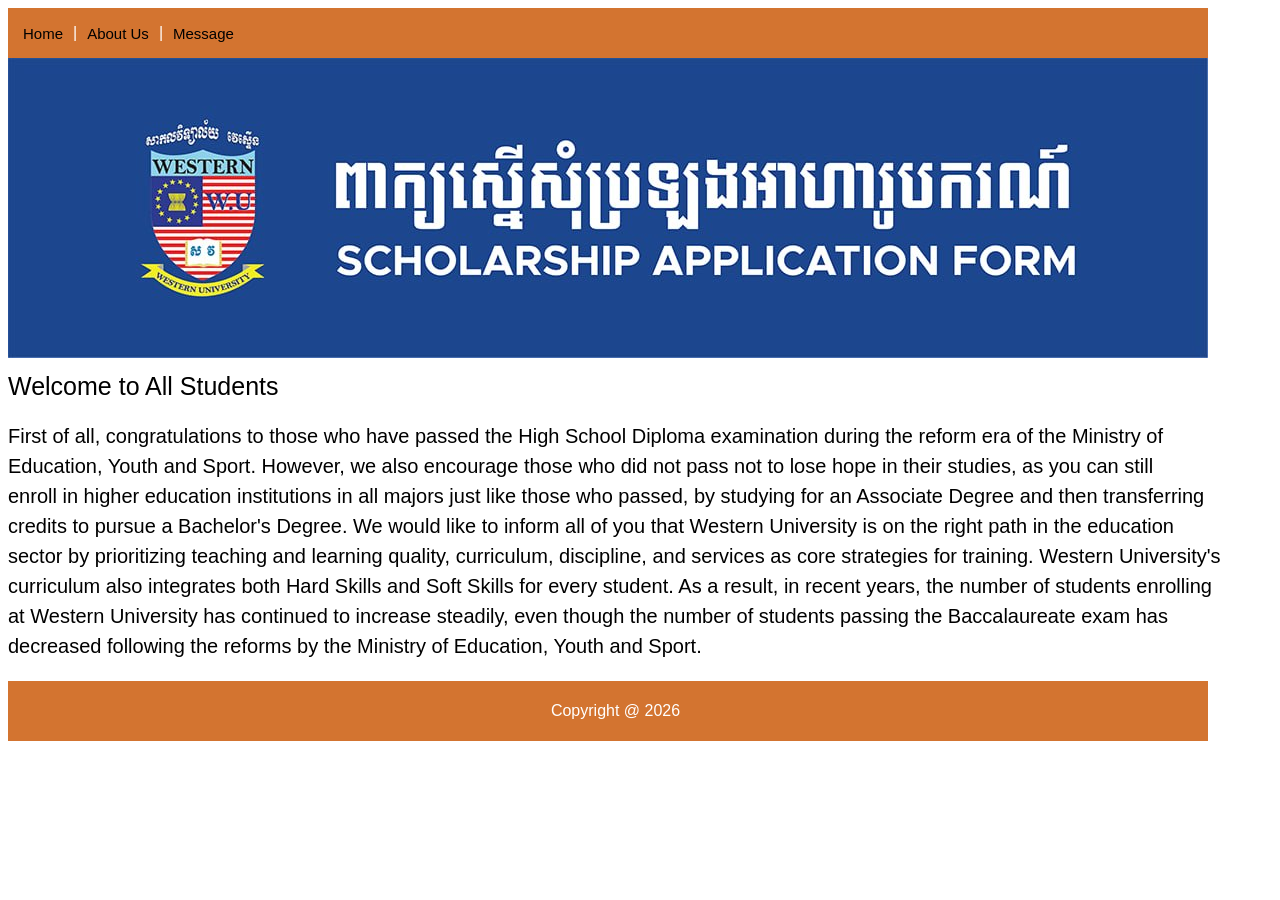
<file: index.html>
<!DOCTYPE html>
<html lang="en">
<head>
    <meta charset="UTF-8">
    <meta name="viewport" content="width=device-width, initial-scale=1.0">
    <title>Document</title>
    <link rel="stylesheet" href="./practice.css">
</head>
<body>
    <div class="top">
    
        <a href="./index.html">Home  </a>
        <li>|</li>
        <a href="./aboutus.html"> About Us </a>
        <li>|</li>
        <a href="./message.html"> Message</a>
        
</div>
<img src="./wu.jpg" alt="">
<header  style="font-size: 25px; padding-top: 10px;">Welcome to All Students</header>
<p style="font-size: 20px;" >
First of all, congratulations to those who have passed the High School Diploma examination during the reform era of the Ministry of <br> Education, Youth and Sport. However, we also encourage those who did not pass not to lose hope in their studies, as you can still <br> enroll  in higher education institutions in all majors just like those who passed, by studying for an Associate Degree and then transferring <br> credits to pursue a Bachelor's Degree. We would like to inform all of you that Western University is on the right path in the education <br> sector by prioritizing teaching and learning quality, curriculum, discipline, and services as core strategies for training. Western University's <br> curriculum also integrates both Hard Skills and Soft Skills for every student. As a result, in recent years, the number of students enrolling <br> at Western University has continued to increase steadily, even though the number of students passing the Baccalaureate exam has <br> decreased following the reforms by the Ministry of Education, Youth and Sport.</p>
<div class="copy">
    <p>Copyright @ 2026</p>
</div>

</body>

</html>
</file>
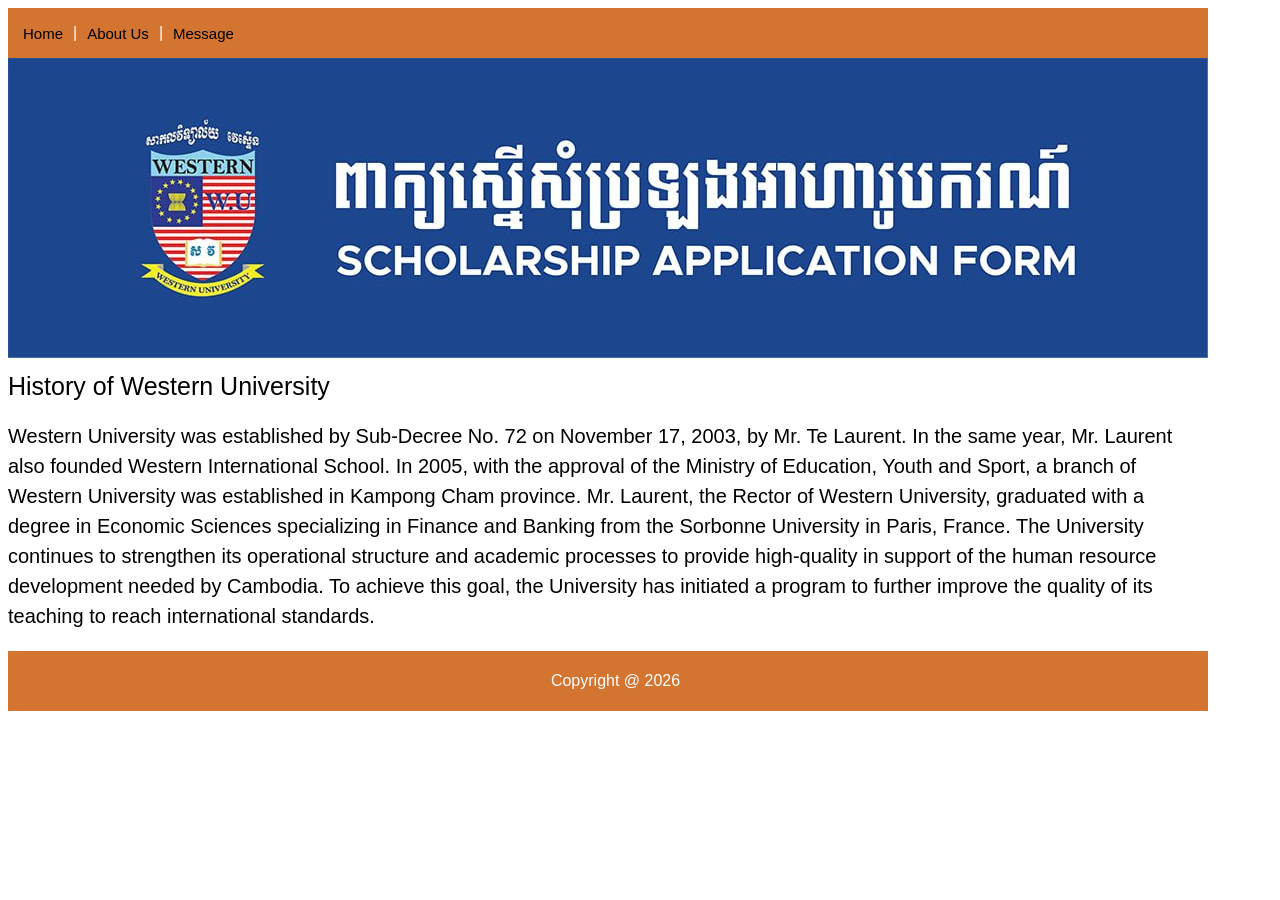
<file: aboutus.html>
<!DOCTYPE html>
<html lang="en">
<head>
    <meta charset="UTF-8">
    <meta name="viewport" content="width=device-width, initial-scale=1.0">
    <link rel="stylesheet" href="./practice.css">
    <title>Document</title>
</head>
<body>
    <div class="top">
    
        <a href="./index.html">Home  </a>
        <li>|</li>
        <a href="./aboutus.html"> About Us </a>
        <li>|</li>
        <a href="./message.html"> Message</a>
        
</div>
<img src="./wu.jpg" alt="">
<header style="font-size: 25px; padding-top: 10px;">History of Western University</header>
<p  style="font-size: 20px;">
Western University was established by Sub-Decree No. 72 on November 17, 2003, by Mr. Te Laurent. In the same year, Mr. Laurent <br> also founded Western International School. In 2005, with the approval of the Ministry of Education, Youth and Sport, a branch of <br>
Western University was established in Kampong Cham province. Mr. Laurent, the Rector of Western University, graduated with a <br> degree in Economic Sciences specializing in Finance and Banking from the Sorbonne University in Paris, France. The University <br> continues to strengthen its operational structure and academic processes to provide high-quality in support of the human resource <br> development needed by Cambodia. To achieve this goal, the University has initiated a program to further improve the quality of its <br> teaching to reach international standards.
</p>
<div class="copy">
    <p>Copyright @ 2026</p>
</div>
</body>
</html>
</file>
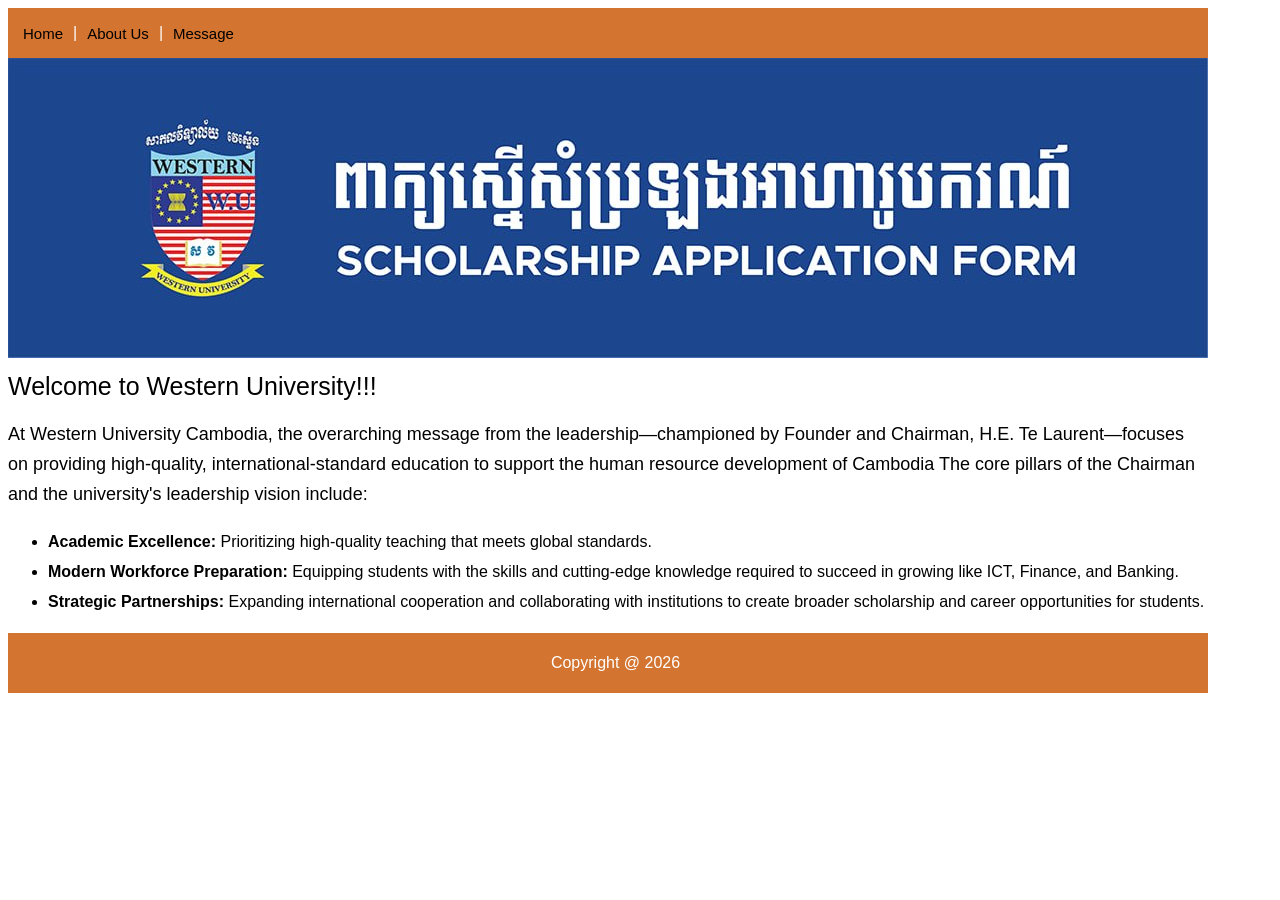
<file: message.html>
<!DOCTYPE html>
<html lang="en">
<head>
    <meta charset="UTF-8">
    <meta name="viewport" content="width=device-width, initial-scale=1.0">
    <title>Document</title>
    <link rel="stylesheet" href="./practice.css">
</head>
<body>
    <div class="top">
    
        <a href="./index.html">Home  </a>
        <li>|</li>
        <a href="./aboutus.html"> About Us </a>
        <li>|</li>
        <a href="./message.html"> Message</a>
        
</div>
<img src="./wu.jpg" alt="">
<header style="font-size: 25px; padding-top: 10px;">Welcome to Western University!!!</header>
<p style="font-size: 18px;">
At Western University Cambodia, the overarching message from the leadership—championed by Founder and Chairman, H.E. Te Laurent—focuses <br> on providing high-quality, international-standard education to support the human resource development of Cambodia
The core pillars of the Chairman <br> and  the university's leadership vision include:
</p>
<ul style="list-style-type: disc;">
<li><strong>Academic Excellence: </strong>Prioritizing high-quality teaching that meets global standards.</li>
<li><strong>Modern Workforce Preparation: </strong>Equipping students with the skills and cutting-edge knowledge required to succeed in growing like ICT, Finance, and Banking.
</li>
<li><strong>Strategic Partnerships: </strong>Expanding international cooperation and collaborating with institutions to create broader scholarship and career opportunities for students.
</li>
</ul>
<div class="copy">
    <p>Copyright @ 2026</p>
</div>

</body>
</html>
</file>
<file: practice.css>
*{  
    font-family: sans-serif;
}
.top{
    padding-left: 15px;
    align-items: center;
    gap: 10px;
    display: flex;
    width: 1185px;
    height: 50px;
    background-color: rgb(211, 116, 48);
}
.top a{
    font-size: 15px;
    color: black;
    text-decoration: none;
}
.top li{
    color: white;
    list-style-type: none;
}
.copy{
    padding-left: 15px;
    width: 1185px;
    height: 60px;
    background-color: rgb(211, 116, 48);
    color: white;
    justify-content: center;
    display: flex;
    align-items: center;
}
p{
    line-height: 30px;
}
ul li{
    line-height: 30px;
}
.top a:hover{
   
    color: rgb(141, 67, 83);
}
</file>
